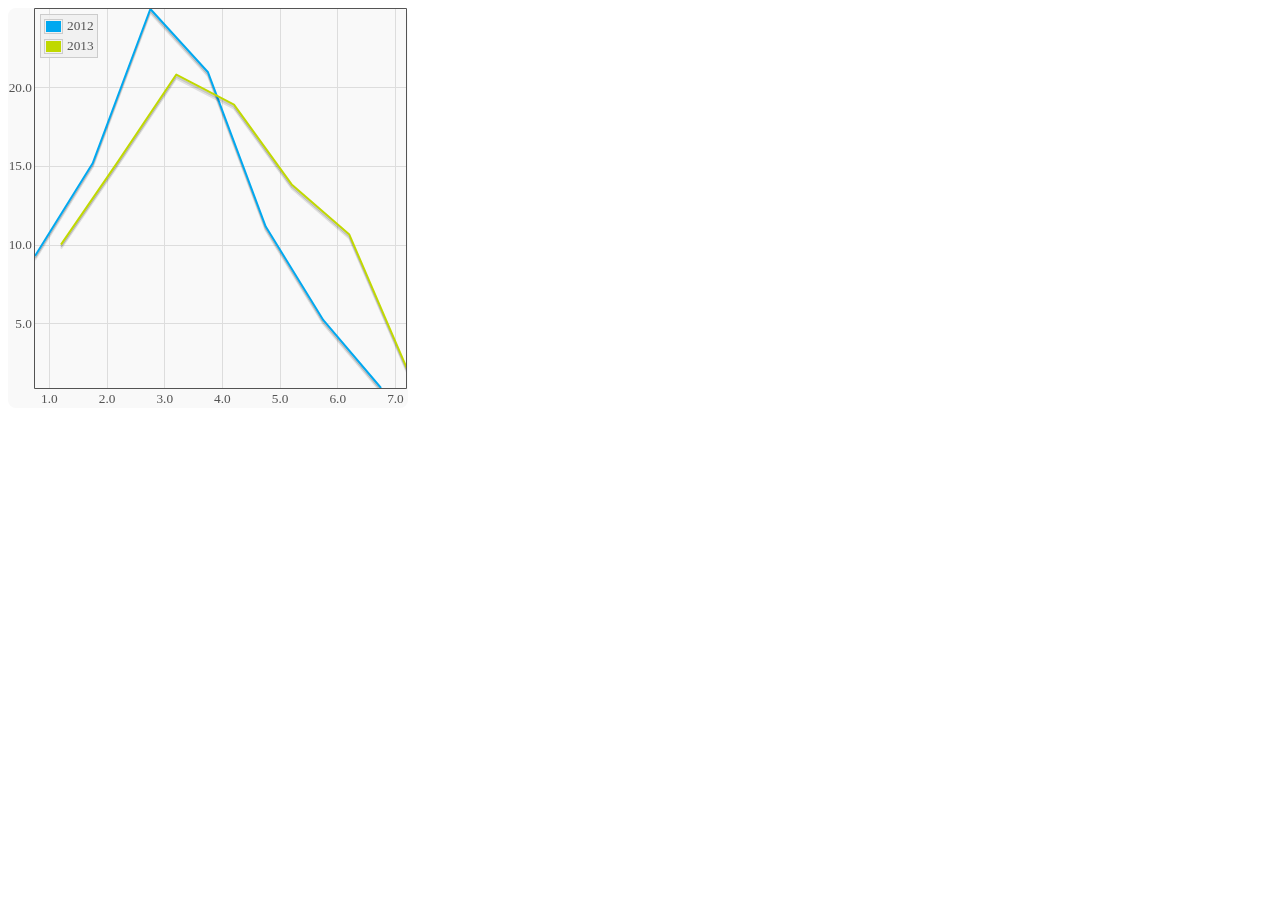
<file: TestPages/flotrBarTest.html>
<!DOCTYPE html>
<html>
  <head>
    <meta http-equiv="content-type" content="text/html; charset=utf-8"/>
    <title>
      Configurator for Flotr2 Line Graph
    </title>
   </head>

<body>

<div id="bargraph" style="width: 400px; height: 400px; background-color: #f9f9f9; float: left; border-radius: 8px;"></div>

    <script type="text/javascript" src="../js/flotr2.js"></script>

    <script type="text/javascript">

var graph;

function basic_bar(container) {

var

    d2012 = [[0.75,1580/169.73],[1.75,2580/169.73],[2.75,4243/169.73],[3.75,3561/169.73],[4.75,1898/169.73],[5.75,889/169.73],[6.75,158/169.73]],
    d2013 = [[1.2,2049/204.11],[2.2,3137/204.11],[3.2,4253/204.11],[4.2,3862/204.11],[5.2,2829/204.11],[6.2,2179/204.11],[7.2,442/204.11]],
     i;


var markerFormatter = function(obj){
// return obj.y.toString().replace(/\B(?=(\d{3})+(?!\d))/g, ",");
return ' '+(obj.y).toFixed(0) + '%';
}

  // Draw the graph
  graph = Flotr.draw(
    container,
    [ {data: d2012, label: '2012'}, 
      {data: d2013, label: '2013'}
	],
// Paste Bar Graph Options between the braces below
    {


    
    }
  );

}
basic_bar(document.getElementById("bargraph"));

</script>
  </body>
</html>
</file>
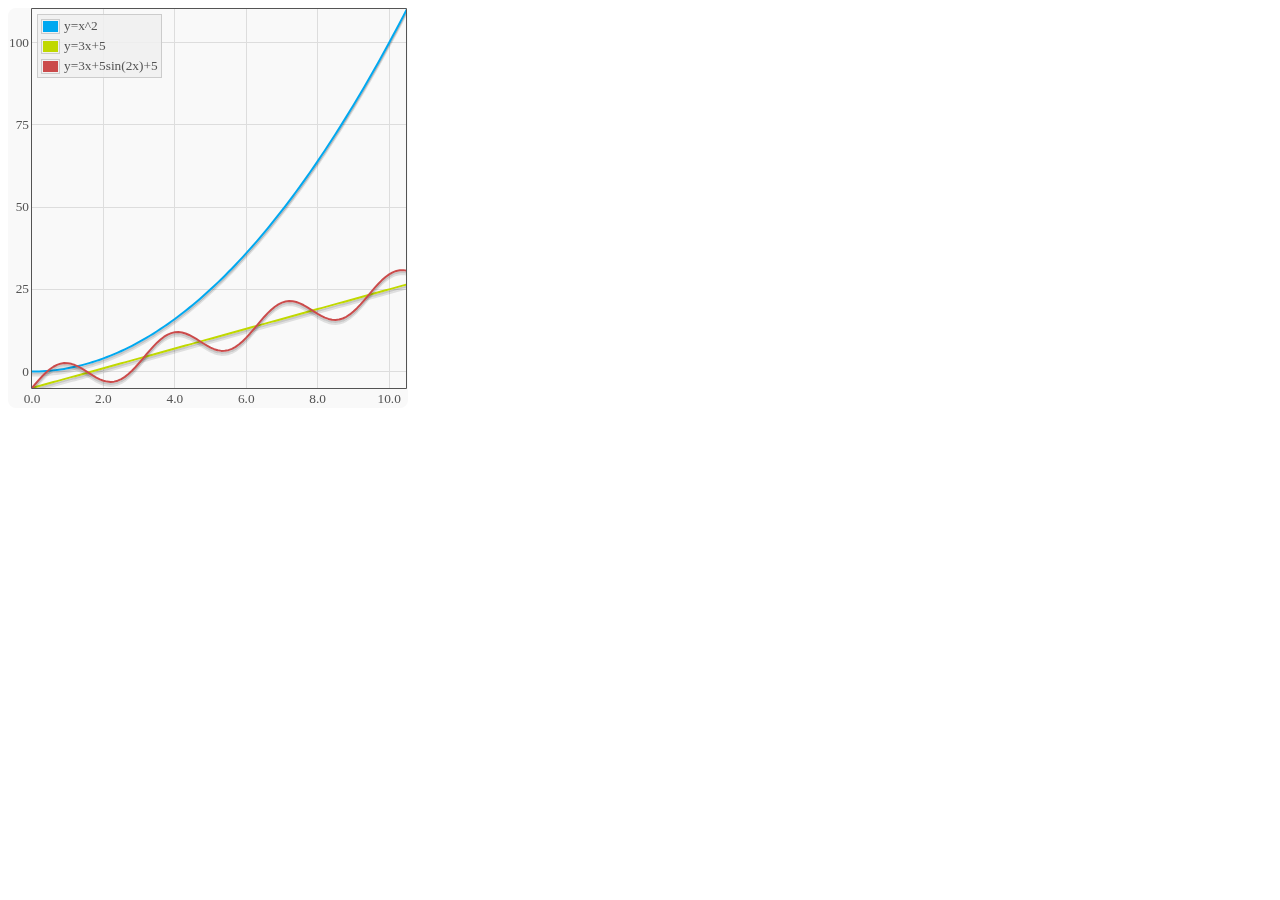
<file: TestPages/flotrLineTest.html>
<!DOCTYPE html>
<html>
  <head>
    <meta http-equiv="content-type" content="text/html; charset=utf-8"/>
    <title>
      Configurator for Flotr2 Line Graph
    </title>
   </head>

<body>

<div id="bargraph" style="width: 400px; height: 400px; background-color: #f9f9f9; float: left; border-radius: 8px;"></div>

    <script type="text/javascript" src="../js/flotr2.js"></script>

    <script type="text/javascript">

var graph;

function basic_bar(container) {

var

     d1 = [],
     d2 = [],
     d3 = [],
     i;

  for (var j = 0; j < 10.5; j += 0.1) {
    d1.push([j, j*j]);
    d2.push([j, 3*j+Math.sin(2*j)*5 - 5]);
    d3.push([j, j*3 - 5])
  }

var markerFormatter = function(obj){
// return obj.y.toString().replace(/\B(?=(\d{3})+(?!\d))/g, ",");
return ' '+(obj.y).toFixed(0) + '%';
}

  // Draw the graph
  graph = Flotr.draw(
    container,
    [ {data: d1, label: 'y=x^2'}, 
      {data: d3, label: 'y=3x+5'},
      {data: d2, label: 'y=3x+5sin(2x)+5'}
	],
// Paste Line Graph Options between the braces below
    {


    
    }
  );

}
basic_bar(document.getElementById("bargraph"));

</script>
  </body>
</html>
</file>
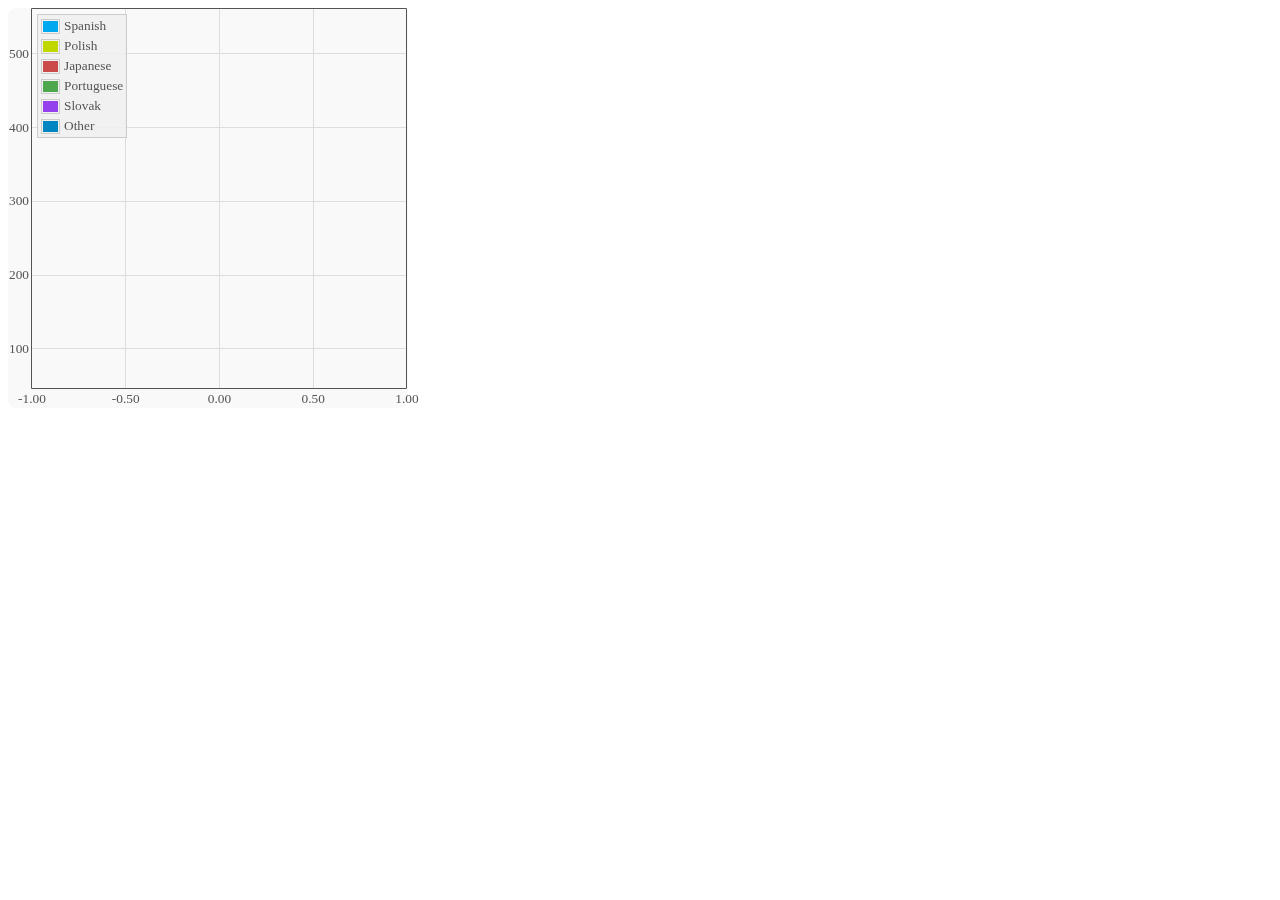
<file: TestPages/flotrPieTest.html>
<!DOCTYPE html>
<html>
  <head>
    <meta http-equiv="content-type" content="text/html; charset=utf-8"/>
    <title>
      Configurator for Flotr2 Line Graph
    </title>
   </head>

<body>

<div id="bargraph" style="width: 400px; height: 400px; background-color: #f9f9f9; float: left; border-radius: 8px;"></div>

    <script type="text/javascript" src="../js/flotr2.js"></script>

    <script type="text/javascript">

var graph;

function basic_bar(container) {


var markerFormatter = function(obj){
// return obj.y.toString().replace(/\B(?=(\d{3})+(?!\d))/g, ",");
return ' '+(obj.y).toFixed(0) + '%';
}

  // Draw the graph
  graph = Flotr.draw(
    container,
    [ { data : [[0,561]], label : 'Spanish' },{ data : [[0,397]], label : 'Polish' },{ data : [[0,341]], label : 'Japanese' },{ data : [[0,58]], label : 'Portuguese' },{ data : [[0,47]], label : 'Slovak' },{ data : [[0,163]], label : 'Other' }
	],
// Paste Pie Chart Options between the braces below
    {


    
    }
  );

}
basic_bar(document.getElementById("bargraph"));

</script>
  </body>
</html>
</file>
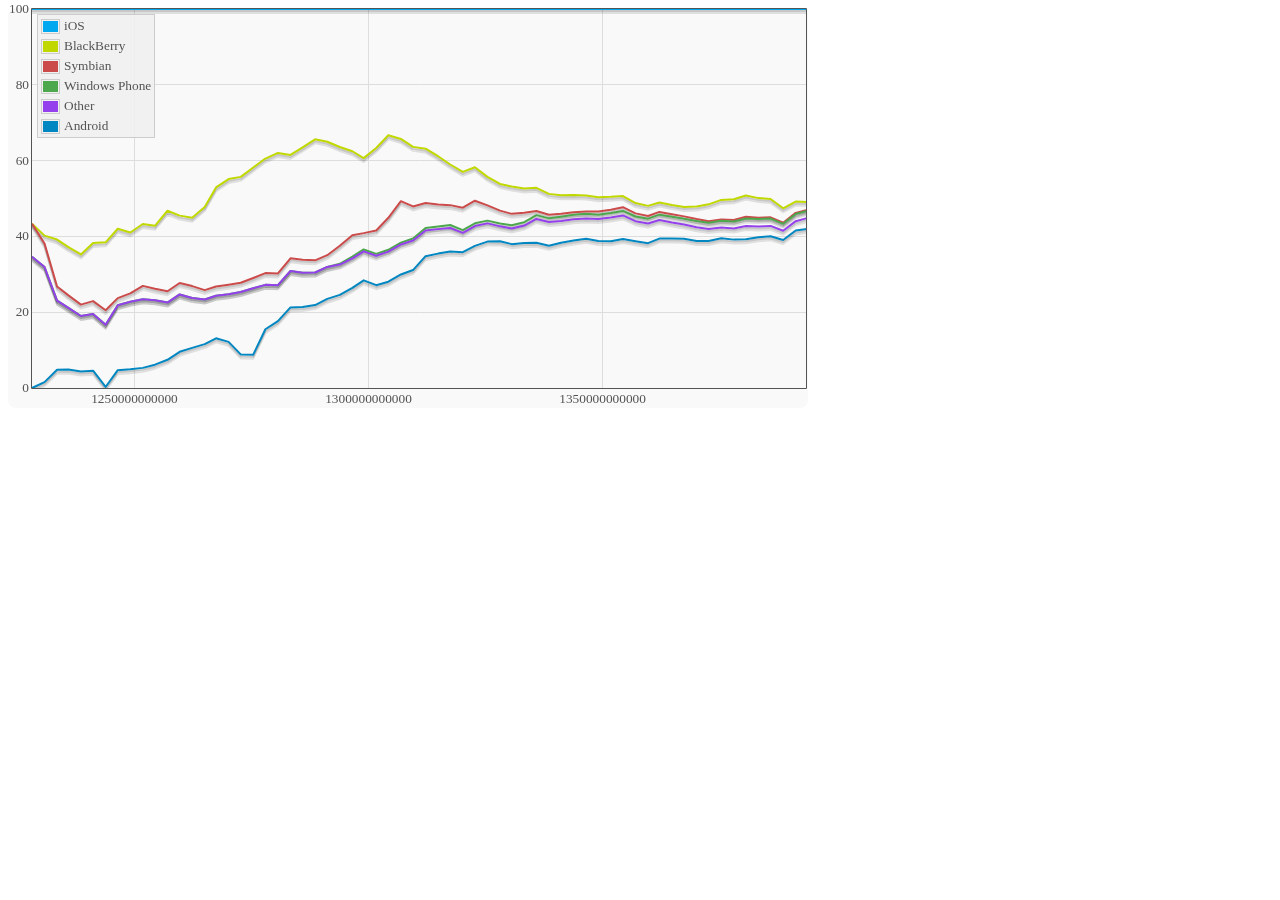
<file: TestPages/flotrStackedTest.html>
<!DOCTYPE html>
<html>
  <head>
    <meta http-equiv="content-type" content="text/html; charset=utf-8"/>
    <title>
      Configurator for Flotr2 Line Graph
    </title>
   </head>

<body>

<div id="bargraph" style="width: 800px; height: 400px; background-color: #f9f9f9; float: left; border-radius: 8px;"></div>

    <script type="text/javascript" src="../js/flotr2.js"></script>

    <script type="text/javascript">

var graph;

function basic_bar(container) {

var

d1 = [[1228114800000,100],[1230793200000,100],[1233471600000,100],[1235890800000,100],[1238569200000,100],[1241161200000,100],[1243839600000,100],[1246431600000,100],[1249110000000,100],[1251788400000,100],[1254380400000,100],[1257058800000,100],[1259650800000,100],[1262329200000,100],[1265007600000,100],[1267426800000,100],[1270105200000,100],[1272697200000,100],[1275375600000,100],[1277967600000,100],[1280646000000,100],[1283324400000,100],[1285916400000,100],[1288594800000,100],[1291186800000,100],[1293865200000,100],[1296543600000,100],[1298962800000,100],[1301641200000,100],[1304233200000,100],[1306911600000,100],[1309503600000,100],[1312182000000,100],[1314860400000,100],[1317452400000,100],[1320130800000,100],[1322722800000,100],[1325401200000,100],[1328079600000,100],[1330585200000,100],[1333263600000,100],[1335855600000,100],[1338534000000,100],[1341126000000,100],[1343804400000,100],[1346482800000,100],[1349074800000,100],[1351753200000,100],[1354345200000,100],[1357023600000,100],[1359702000000,100],[1362121200000,100],[1364799600000,100],[1367391600000,100],[1370070000000,100],[1372662000000,100],[1375340400000,100],[1378018800000,100],[1380610800000,100],[1383289200000,100],[1385881200000,100],[1388559600000,100],[1391238000000,100],[1393657200000,100]],

d2 = [[1228114800000,43.36],[1230793200000,40.2],[1233471600000,39.17],[1235890800000,37.16],[1238569200000,35.25],[1241161200000,38.25],[1243839600000,38.43],[1246431600000,42.01],[1249110000000,41.04],[1251788400000,43.26],[1254380400000,42.78],[1257058800000,46.77],[1259650800000,45.48],[1262329200000,44.91],[1265007600000,47.75],[1267426800000,52.93],[1270105200000,55.13],[1272697200000,55.71],[1275375600000,58.19],[1277967600000,60.54],[1280646000000,62.02],[1283324400000,61.5],[1285916400000,63.47],[1288594800000,65.61],[1291186800000,64.97],[1293865200000,63.58],[1296543600000,62.47],[1298962800000,60.66],[1301641200000,63.31],[1304233200000,66.69],[1306911600000,65.71],[1309503600000,63.62],[1312182000000,63.14],[1314860400000,61.16],[1317452400000,58.97],[1320130800000,57.01],[1322722800000,58.23],[1325401200000,55.71],[1328079600000,53.85],[1330585200000,53.16],[1333263600000,52.62],[1335855600000,52.83],[1338534000000,51.22],[1341126000000,50.88],[1343804400000,50.9],[1346482800000,50.78],[1349074800000,50.35],[1351753200000,50.46],[1354345200000,50.65],[1357023600000,48.81],[1359702000000,48.05],[1362121200000,48.93],[1364799600000,48.26],[1367391600000,47.76],[1370070000000,47.87],[1372662000000,48.46],[1375340400000,49.63],[1378018800000,49.79],[1380610800000,50.79],[1383289200000,50.1],[1385881200000,49.87],[1388559600000,47.41],[1391238000000,49.2],[1393657200000,49.09]],

d3 = [[1228114800000,43.36],[1230793200000,38.1],[1233471600000,26.79],[1235890800000,24.44],[1238569200000,22],[1241161200000,22.93],[1243839600000,20.51],[1246431600000,23.71],[1249110000000,24.97],[1251788400000,26.94],[1254380400000,26.2],[1257058800000,25.54],[1259650800000,27.71],[1262329200000,26.89],[1265007600000,25.83],[1267426800000,26.79],[1270105200000,27.25],[1272697200000,27.76],[1275375600000,29.02],[1277967600000,30.32],[1280646000000,30.22],[1283324400000,34.22],[1285916400000,33.81],[1288594800000,33.68],[1291186800000,35.04],[1293865200000,37.53],[1296543600000,40.29],[1298962800000,40.86],[1301641200000,41.57],[1304233200000,44.91],[1306911600000,49.29],[1309503600000,47.91],[1312182000000,48.8],[1314860400000,48.44],[1317452400000,48.25],[1320130800000,47.58],[1322722800000,49.41],[1325401200000,48.19],[1328079600000,46.8],[1330585200000,45.95],[1333263600000,46.23],[1335855600000,46.69],[1338534000000,45.7],[1341126000000,45.97],[1343804400000,46.4],[1346482800000,46.6],[1349074800000,46.54],[1351753200000,47.02],[1354345200000,47.7],[1357023600000,46.07],[1359702000000,45.4],[1362121200000,46.46],[1364799600000,45.83],[1367391600000,45.28],[1370070000000,44.58],[1372662000000,44.01],[1375340400000,44.49],[1378018800000,44.35],[1380610800000,45.18],[1383289200000,44.95],[1385881200000,45.04],[1388559600000,43.62],[1391238000000,46.21],[1393657200000,46.99]],

d4 = [[1228114800000,34.61],[1230793200000,31.93],[1233471600000,23.06],[1235890800000,21.15],[1238569200000,19],[1241161200000,19.51],[1243839600000,16.69],[1246431600000,21.84],[1249110000000,22.76],[1251788400000,23.39],[1254380400000,23.16],[1257058800000,22.54],[1259650800000,24.69],[1262329200000,23.74],[1265007600000,23.34],[1267426800000,24.33],[1270105200000,24.74],[1272697200000,25.31],[1275375600000,26.34],[1277967600000,27.21],[1280646000000,27.14],[1283324400000,30.88],[1285916400000,30.42],[1288594800000,30.47],[1291186800000,31.95],[1293865200000,32.78],[1296543600000,34.64],[1298962800000,36.56],[1301641200000,35.39],[1304233200000,36.46],[1306911600000,38.36],[1309503600000,39.44],[1312182000000,42.2],[1314860400000,42.64],[1317452400000,43],[1320130800000,41.67],[1322722800000,43.45],[1325401200000,44.16],[1328079600000,43.41],[1330585200000,42.92],[1333263600000,43.74],[1335855600000,45.61],[1338534000000,44.76],[1341126000000,45.21],[1343804400000,45.73],[1346482800000,45.95],[1349074800000,45.72],[1351753200000,46.15],[1354345200000,46.73],[1357023600000,45.26],[1359702000000,44.68],[1362121200000,45.74],[1364799600000,45.17],[1367391600000,44.67],[1370070000000,44.05],[1372662000000,43.61],[1375340400000,44.1],[1378018800000,43.95],[1380610800000,44.72],[1383289200000,44.59],[1385881200000,44.7],[1388559600000,43.32],[1391238000000,45.93],[1393657200000,46.68]],

d5 = [[1228114800000,34.61],[1230793200000,31.93],[1233471600000,23.06],[1235890800000,21.15],[1238569200000,19],[1241161200000,19.51],[1243839600000,16.69],[1246431600000,21.84],[1249110000000,22.76],[1251788400000,23.39],[1254380400000,23.16],[1257058800000,22.54],[1259650800000,24.69],[1262329200000,23.74],[1265007600000,23.34],[1267426800000,24.33],[1270105200000,24.74],[1272697200000,25.31],[1275375600000,26.34],[1277967600000,27.21],[1280646000000,27.14],[1283324400000,30.88],[1285916400000,30.42],[1288594800000,30.47],[1291186800000,31.95],[1293865200000,32.56],[1296543600000,34.2],[1298962800000,36.06],[1301641200000,34.88],[1304233200000,35.99],[1306911600000,37.88],[1309503600000,38.9],[1312182000000,41.58],[1314860400000,41.92],[1317452400000,42.21],[1320130800000,40.92],[1322722800000,42.73],[1325401200000,43.44],[1328079600000,42.65],[1330585200000,42.1],[1333263600000,42.87],[1335855600000,44.61],[1338534000000,43.79],[1341126000000,44.04],[1343804400000,44.51],[1346482800000,44.7],[1349074800000,44.58],[1351753200000,45.01],[1354345200000,45.54],[1357023600000,44.01],[1359702000000,43.39],[1362121200000,44.34],[1364799600000,43.68],[1367391600000,43.13],[1370070000000,42.42],[1372662000000,41.93],[1375340400000,42.35],[1378018800000,42.1],[1380610800000,42.76],[1383289200000,42.63],[1385881200000,42.77],[1388559600000,41.49],[1391238000000,44.02],[1393657200000,44.82]],

d6 = [[1228114800000,0],[1230793200000,1.55],[1233471600000,4.82],[1235890800000,4.86],[1238569200000,4.34],[1241161200000,4.58],[1243839600000,0.27],[1246431600000,4.71],[1249110000000,4.93],[1251788400000,5.31],[1254380400000,6.15],[1257058800000,7.44],[1259650800000,9.55],[1262329200000,10.58],[1265007600000,11.57],[1267426800000,13.12],[1270105200000,12.18],[1272697200000,8.86],[1275375600000,8.79],[1277967600000,15.5],[1280646000000,17.63],[1283324400000,21.26],[1285916400000,21.4],[1288594800000,21.89],[1291186800000,23.52],[1293865200000,24.56],[1296543600000,26.42],[1298962800000,28.4],[1301641200000,27.13],[1304233200000,28.05],[1306911600000,29.96],[1309503600000,31.12],[1312182000000,34.79],[1314860400000,35.46],[1317452400000,35.99],[1320130800000,35.85],[1322722800000,37.51],[1325401200000,38.63],[1328079600000,38.73],[1330585200000,37.96],[1333263600000,38.28],[1335855600000,38.3],[1338534000000,37.55],[1341126000000,38.3],[1343804400000,38.91],[1346482800000,39.38],[1349074800000,38.81],[1351753200000,38.7],[1354345200000,39.31],[1357023600000,38.74],[1359702000000,38.22],[1362121200000,39.42],[1364799600000,39.47],[1367391600000,39.38],[1370070000000,38.8],[1372662000000,38.81],[1375340400000,39.51],[1378018800000,39.15],[1380610800000,39.25],[1383289200000,39.79],[1385881200000,40.04],[1388559600000,39.05],[1391238000000,41.54],[1393657200000,41.94]],
     i;

var markerFormatter = function(obj){
// return obj.y.toString().replace(/\B(?=(\d{3})+(?!\d))/g, ",");
return ' '+(obj.y).toFixed(0) + '%';
}

  // Draw the graph
  graph = Flotr.draw(
    container,
    [ {data: d1, label: 'iOS'}, 
      {data: d2, label: 'BlackBerry'}, 
      {data: d3, label: 'Symbian'}, 
      {data: d4, label: 'Windows Phone'}, 
      {data: d5, label: 'Other'},
      {data: d6, label: 'Android'}
	],
// Paste Line Graph Options between the braces below
    {


    
    }
  );

}
basic_bar(document.getElementById("bargraph"));

</script>
  </body>
</html>
</file>
